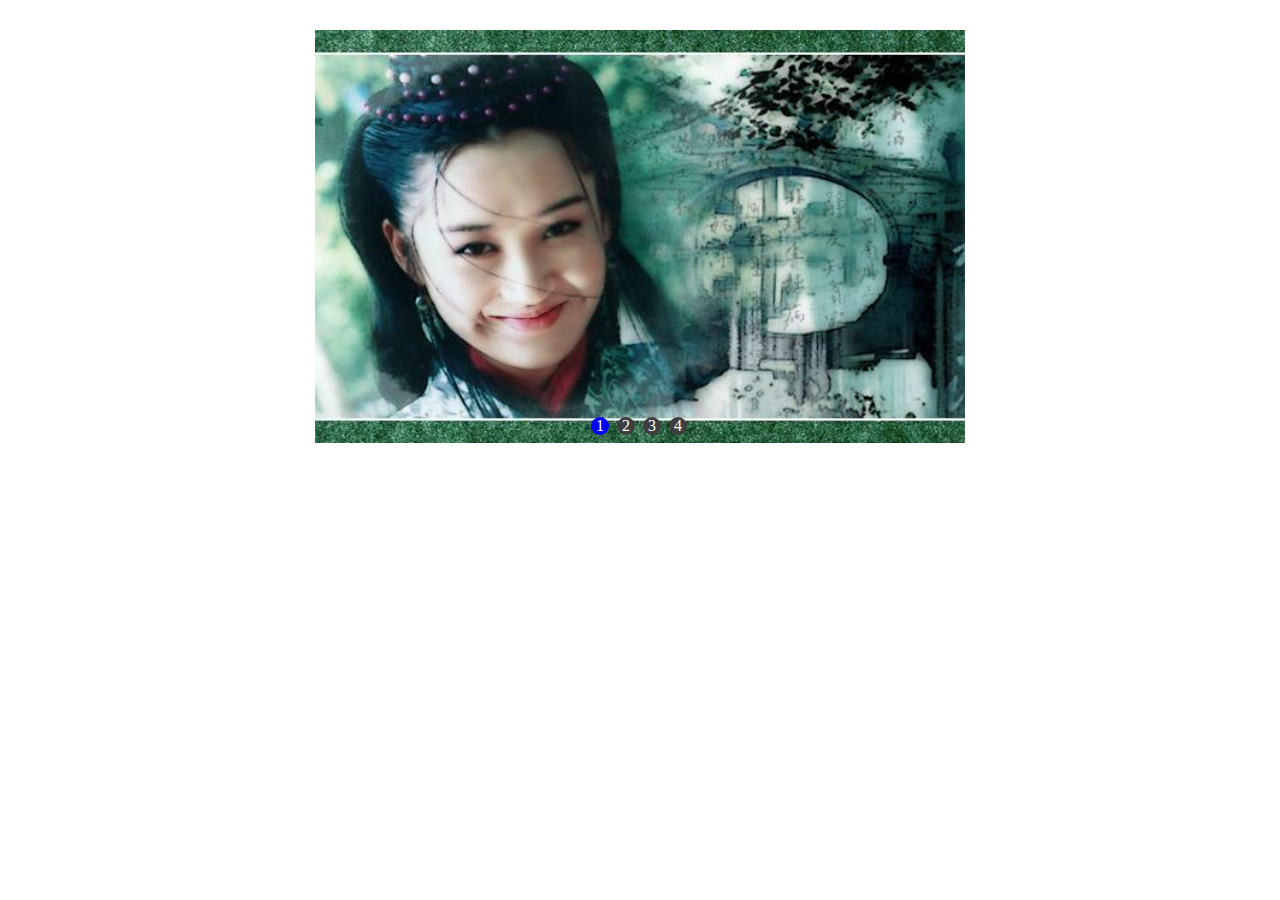
<file: test.html>
<!DOCTYPE html> 
<html> 
<head> 
<meta charset="UTF-8"> 
<title>jquery轮播效果图 </title> 
<script src="bootstrap/jquery.min.js"></script>
<style type="text/css"> 
 * { 
 padding: 0px; 
 margin: 0px; 
 } 
 a { 
 text-decoration: none; 
 } 
 ul { 
 list-style: outside none none; 
 } 
 .slider, .slider-panel img, .slider-extra { 
 width: 650px; 
 height: 413px; 
 } 
 .slider { 
 text-align: center; 
 margin: 30px auto; 
 position: relative; 
 } 
 .slider-panel, .slider-nav, .slider-pre, .slider-next { 
 position: absolute; 
 z-index: 8; 
 } 
 .slider-panel { 
 position: absolute; 
 } 
 .slider-panel img { 
 border: none; 
 } 
 .slider-extra { 
 position: relative; 
 } 
 .slider-nav { 
 margin-left: -51px; 
 position: absolute; 
 left: 50%; 
 bottom: 4px; 
 } 
 .slider-nav li { 
 background: #3e3e3e; 
 border-radius: 50%; 
 color: #fff; 
 cursor: pointer; 
 margin: 0 2px; 
 overflow: hidden; 
 text-align: center; 
 display: inline-block; 
 height: 18px; 
 line-height: 18px; 
 width: 18px; 
 } 
 .slider-nav .slider-item-selected { 
 background: blue; 
 } 
 .slider-page a{ 
 background: rgba(0, 0, 0, 0.2); 
 filter: progid:DXImageTransform.Microsoft.gradient(startColorstr=#33000000,endColorstr=#33000000); 
 color: #fff; 
 text-align: center; 
 display: block; 
 font-family: "simsun"; 
 font-size: 22px; 
 width: 28px; 
 height: 62px; 
 line-height: 62px; 
 margin-top: -31px; 
 position: absolute; 
 top: 50%; 
 } 
 .slider-page a:HOVER { 
 background: rgba(0, 0, 0, 0.4); 
 filter: progid:DXImageTransform.Microsoft.gradient(startColorstr=#66000000,endColorstr=#66000000); 
 } 
 .slider-next { 
 left: 100%; 
 margin-left: -28px; 
 } 
</style> 
<script type="text/javascript"> 
 $(document).ready(function() { 
 var length, 
  currentIndex = 0, 
  interval, 
  hasStarted = false, //是否已经开始轮播 
  t = 3000; //轮播时间间隔 
 length = $('.slider-panel').length; 
 //将除了第一张图片隐藏 
 $('.slider-panel:not(:first)').hide(); 
 //将第一个slider-item设为激活状态 
 $('.slider-item:first').addClass('slider-item-selected'); 
 //隐藏向前、向后翻按钮 
 $('.slider-page').hide(); 
 //鼠标上悬时显示向前、向后翻按钮,停止滑动，鼠标离开时隐藏向前、向后翻按钮，开始滑动 
 $('.slider-panel, .slider-pre, .slider-next').hover(function() { 
  stop(); 
  $('.slider-page').show(); 
 }, function() { 
  $('.slider-page').hide(); 
  start(); 
 }); 
 $('.slider-item').hover(function(e) { 
  stop(); 
  var preIndex = $(".slider-item").filter(".slider-item-selected").index();  
  currentIndex = $(this).index(); 
  play(preIndex, currentIndex); 
 }, function() { 
  start(); 
 }); 
 $('.slider-pre').unbind('click'); 
 $('.slider-pre').bind('click', function() { 
  pre(); 
 }); 
 $('.slider-next').unbind('click'); 
 $('.slider-next').bind('click', function() { 
  next(); 
 }); 
 /** 
  * 向前翻页 
  */
 function pre() { 
  var preIndex = currentIndex; 
  currentIndex = (--currentIndex + length) % length; 
  play(preIndex, currentIndex); 
 } 
 /** 
  * 向后翻页 
  */
 function next() { 
  var preIndex = currentIndex; 
  currentIndex = ++currentIndex % length; 
  play(preIndex, currentIndex); 
 } 
 /** 
  * 从preIndex页翻到currentIndex页 
  * preIndex 整数，翻页的起始页 
  * currentIndex 整数，翻到的那页 
  */
 function play(preIndex, currentIndex) { 
  $('.slider-panel').eq(preIndex).fadeOut(500) 
  .parent().children().eq(currentIndex).fadeIn(1000); 
  $('.slider-item').removeClass('slider-item-selected'); 
  $('.slider-item').eq(currentIndex).addClass('slider-item-selected'); 
 } 
 /** 
  * 开始轮播 
  */
 function start() { 
  if(!hasStarted) { 
  hasStarted = true; 
  interval = setInterval(next, t); 
  } 
 } 
 /** 
  * 停止轮播 
  */
 function stop() { 
  clearInterval(interval); 
  hasStarted = false; 
 } 
 //开始轮播 
 start(); 
 }); 
</script> 
</head> 
<body> 
 <div class="slider"> 
 <ul class="slider-main"> 
  <li class="slider-panel"> 
  <a href="http://www.jb51.net" target="_blank"><img alt="关注脚本之家" title="关注脚本之家" src="images/demo/gir.jpg"></a> 
  </li> 
  <li class="slider-panel"> 
  <a href="http://www.jb51.net" target="_blank"><img alt="关注脚本之家" title="关注脚本之家" src="images/demo/dog.jpg"></a> 
  </li> 
  <li class="slider-panel"> 
  <a href="http://www.jb51.net" target="_blank"><img alt="关注脚本之家" title="关注脚本之家" src="images/demo/gir.jpg"></a> 
  </li> 
  <li class="slider-panel"> 
  <a href="http://www.jb51.net" target="_blank"><img alt="关注脚本之家" title="关注脚本之家" src="images/demo/dog.jpg"></a> 
  </li> 
 </ul> 
 <div class="slider-extra"> 
  <ul class="slider-nav"> 
  <li class="slider-item">1</li> 
  <li class="slider-item">2</li> 
  <li class="slider-item">3</li> 
  <li class="slider-item">4</li> 
  </ul> 
  <div class="slider-page"> 
  <a class="slider-pre" href="javascript:;;"><</a> 
  <a class="slider-next" href="javascript:;;">></a> 
  </div> 
 </div> 
 </div> 
</body>
</file>
